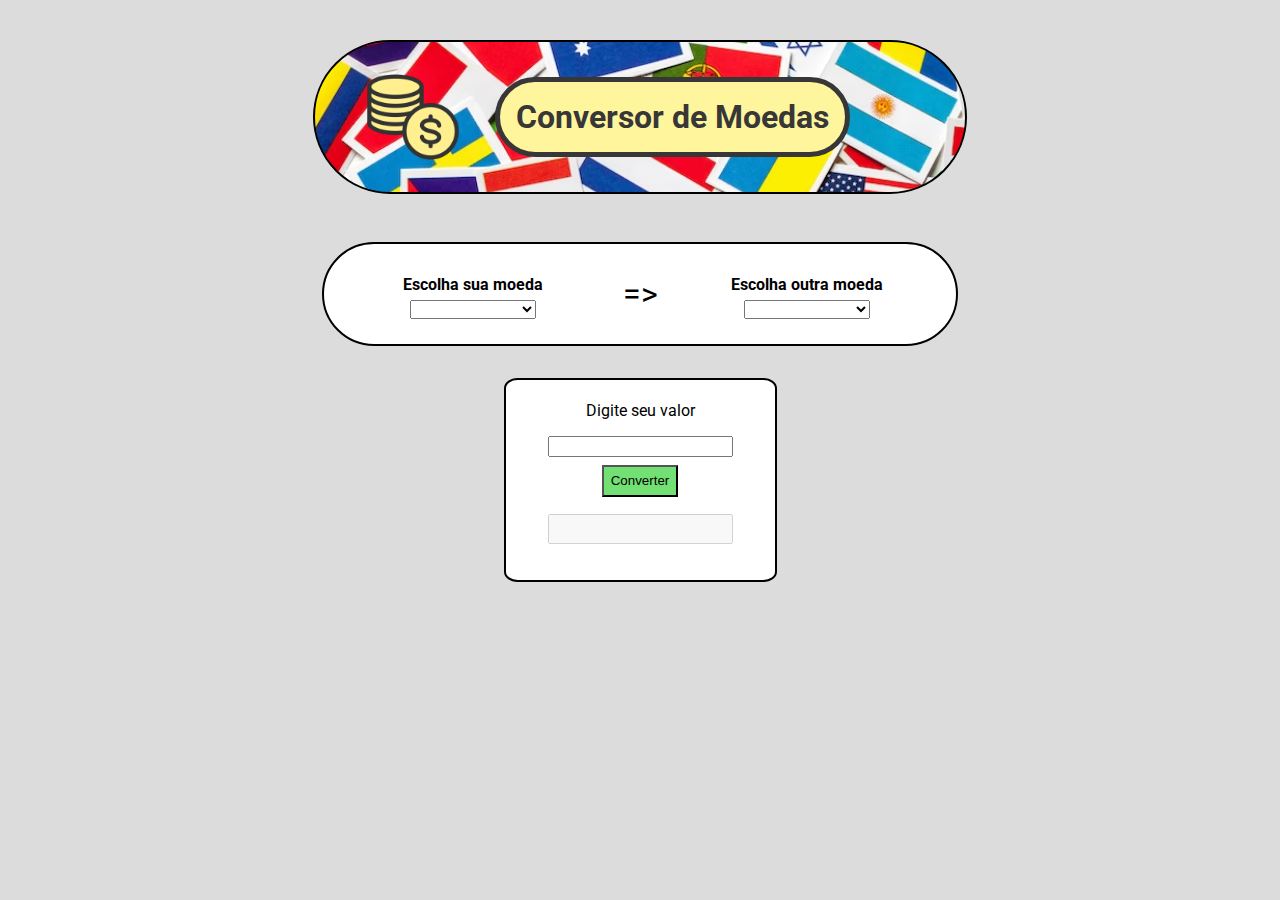
<file: index.html>
<!DOCTYPE html>
<html lang="en">
<head>
    <meta charset="UTF-8">
    <meta name="viewport" content="width=device-width, initial-scale=1.0">
    <script src="JS/scripts.js" defer></script>
    <link rel="stylesheet" href="CSS/styles.css">
    <link href="https://fonts.googleapis.com/css2?family=Roboto:ital,wght@0,100;0,300;0,400;0,500;0,700;0,900;1,100;1,300;1,400;1,500;1,700;1,900&amp;display=swap" 
    rel="stylesheet">
    <title>Conversor de Moeda</title>
</head>
<body>

    <!-- Criando o cabeçalho -->

 <div id="container-all">
    <div id="cabecalho-container">
        <img src="img/moedaslogo.png" alt="Logo-do-conversor">
        <h1>Conversor de Moedas</h1>
    </div>

    <!-- Criando a parte onde a pessoa escolhe as moedas -->

    <div id="escolhas-container">
        <div id="sua-moeda">
            <h4>Escolha sua moeda</h4>
            <select id="moedas">
                <option value="none"></option>
                <option value="brl">Real Brasileiro</option>
                <option value="usd">Dólar Americano</option>
                <option value="eur">Euro</option>
                <option value="jpy">Iene Japonês</option>
                <option value="gbp">Libra Esterlina</option>
                <option value="cad">Dólar Canadense</option>
                <option value="chf">Franco Suíço</option>
                <option value="aud">Dólar Australiano</option>
                <option value="cny">Renminbi Chinês</option>
                <option value="inr">Rupia Indiana</option>
            </select>
        </div>
        <p id="seta">=></p>
        <div id="outra-moeda">
            <h4>Escolha outra moeda</h4>
            <select id="moedas2">
                <option value="none"></option>
                <option value="brl">Real Brasileiro</option>
                <option value="usd">Dólar Americano</option>
                <option value="eur">Euro</option>
                <option value="jpy">Iene Japonês</option>
                <option value="gbp">Libra Esterlina</option>
                <option value="cad">Dólar Canadense</option>
                <option value="chf">Franco Suíço</option>
                <option value="aud">Dólar Australiano</option>
                <option value="cny">Renminbi Chinês</option>
                <option value="inr">Rupia Indiana</option>
            </select>
        </div>
    </div>

    <!-- Criando a parte que converterá os valores -->

        <div id="valores">
            <div id="digite">
                <p>Digite seu valor</p>
                <input type="number" name="valor" id="valor">
            </div>
            <div id="botao">
                <button id="botao1">Converter</button>
            </div>
            <div id="resultado">
                <input type="text" name="result" id="result" disabled>
            </div>
        </div>
  </div>

</body>
</html>
</file>
<file: CSS/styles.css>
body{
    font-family: "Roboto";
    background-color: rgb(220, 220, 220);

}

#container-all {
    text-align: center;
    align-items: center;
    display: flex;
    flex-direction: column;
}

#cabecalho-container {

    border: 2px solid black;
    height: 150px;
    width: 650px;
    align-items: center;
    display: flex;
    margin-top: 2rem;
    margin-bottom: 3rem;
    background-image: url(../img/bandeiras-nacionais-dos-diferentes-paises-do-mundo-em-um-heap-disperso-bandeira-brasileira-no-centro_113767-1.avif);
    background-size: cover;
    color: rgb(55, 55, 55);
    border-radius: 5rem;
}

h1 {
    background-color: rgb(255, 245, 157);
    margin-left: 2rem;
    padding: 1rem 1rem;
    border-radius: 5rem;
    border: 5px solid rgb(55, 55, 55);
}

#cabecalho-container img {
    height: 100px;
    margin-left: 3rem;
}

/* Escolhas */

#escolhas-container {
    border: 2px solid black;
    display: flex;
    align-items: center;
    width: 50%;
    height: 100px;
    background-color: white;
    border-radius: 5rem;
}

#sua-moeda, #outra-moeda {
    flex: 0.5;
}

h4 {
    margin: 5px;
}

#seta {
    font-size: 2rem;
}

/* Valores */

#valores {
    display: flex;
    flex-direction: column;
    border: 2px solid black;
    border-radius: 5%;
    margin-top: 2rem;
    height: 200px;
    background-color: white;
}

#digite p {
    margin-top: 1rem;
    padding-top: 5px;
    padding-right: 5rem;
    padding-left: 5rem;
    font-size: 1rem;
}

#botao {
    padding: 0.5rem;
}

#botao #botao1{
    padding: 0.4rem;
    background-color: rgb(115, 224, 115);
}

#resultado {
    margin: 0.6rem 0rem;
}

#result {
    height: 1.5rem;
}

/* Responsivo */

@media (max-width: 450px) {

    body {
        align-items: center;
    }
    #cabecalho-container {

        margin-right: 2.5rem;
        height: 110px;
        width: 300px;
    }
    #cabecalho-container img {
        height: 50px;
        margin-left: 2rem;
    }
    h1 {
        font-size: 0.8rem;
        margin-left: 1rem;
        padding: 0.5rem 0.7rem;
        border-radius: 5rem;
        border: 3px solid rgb(55, 55, 55);
    }

    #escolhas-container{
        width: 300px;
        margin-right: 2.5rem;
    }

    h4 {
        font-size: 0.7rem;
    }

    #moedas, #moedas2 {
        width: 3rem;
    }

    #valores {
        margin-right: 2.5rem;
    }
        
}
</file>
